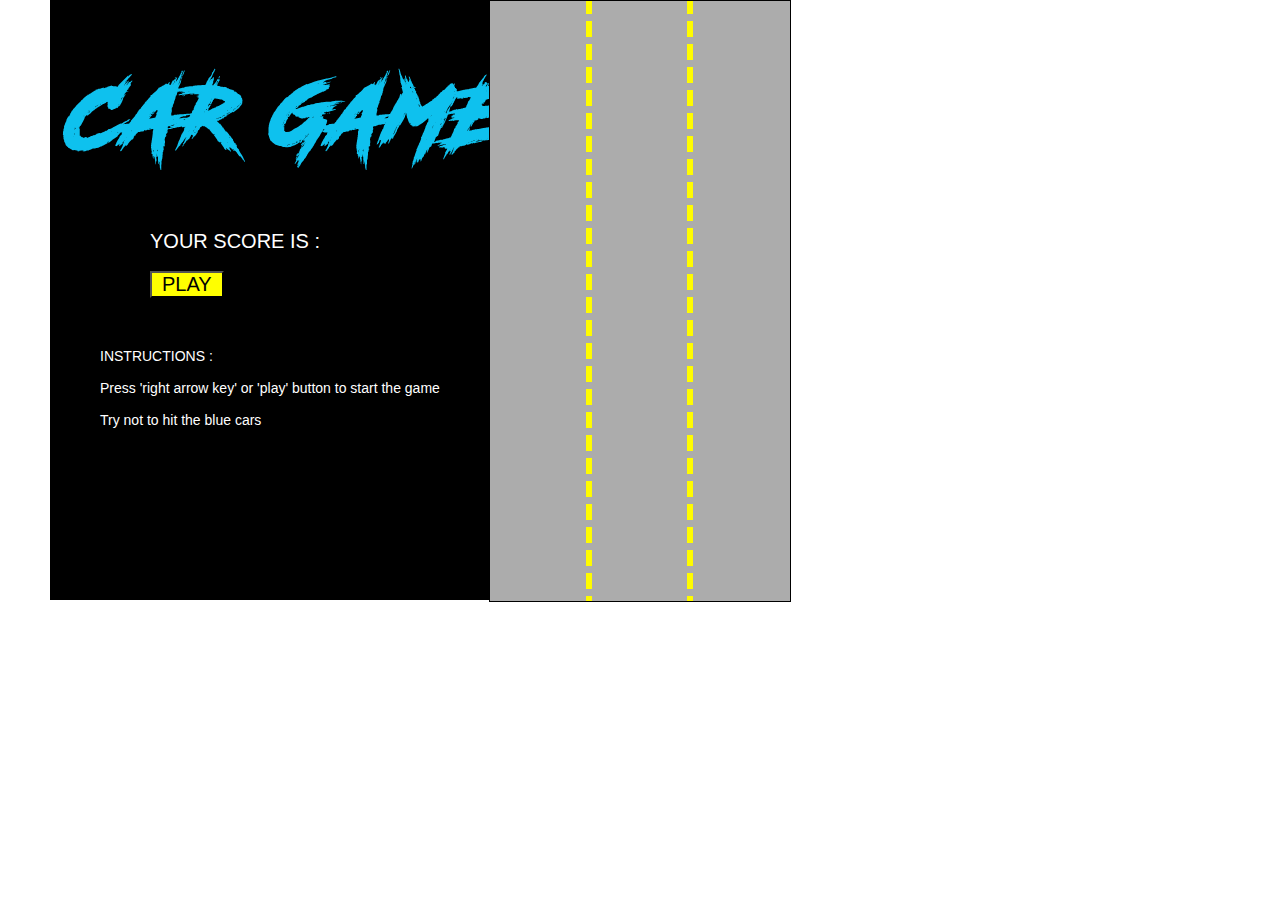
<file: car game/index.html>
<html>
<head>
	<title>car game</title>
	<link rel="stylesheet" type="text/css" href="css/style.css">
</head>
<body>
	<div class="infoBar">
		<img src="images/carGame.png" alt="" /><br>
		<span>YOUR SCORE IS  :&nbsp; &nbsp; &nbsp; </span>
		<span id="score"></span>
		<span id="info"></span><br><br>
		<button id="button" onclick=play()>PLAY</button>
		<br>
		<br>
		<span>
				<p>
					<br>
					<br>
					INSTRUCTIONS :
					<br><br>
					Press 'right arrow key' or 'play' button to start the game
					<br><br>
					Try not to hit the blue cars
				</p>
		</span>
	</div>
	<div class="playArea" id="playArea">
		
	</div>
	<script type="text/javascript" src="js/script.js">

	
	
	</script>

</body>
</html>
</file>
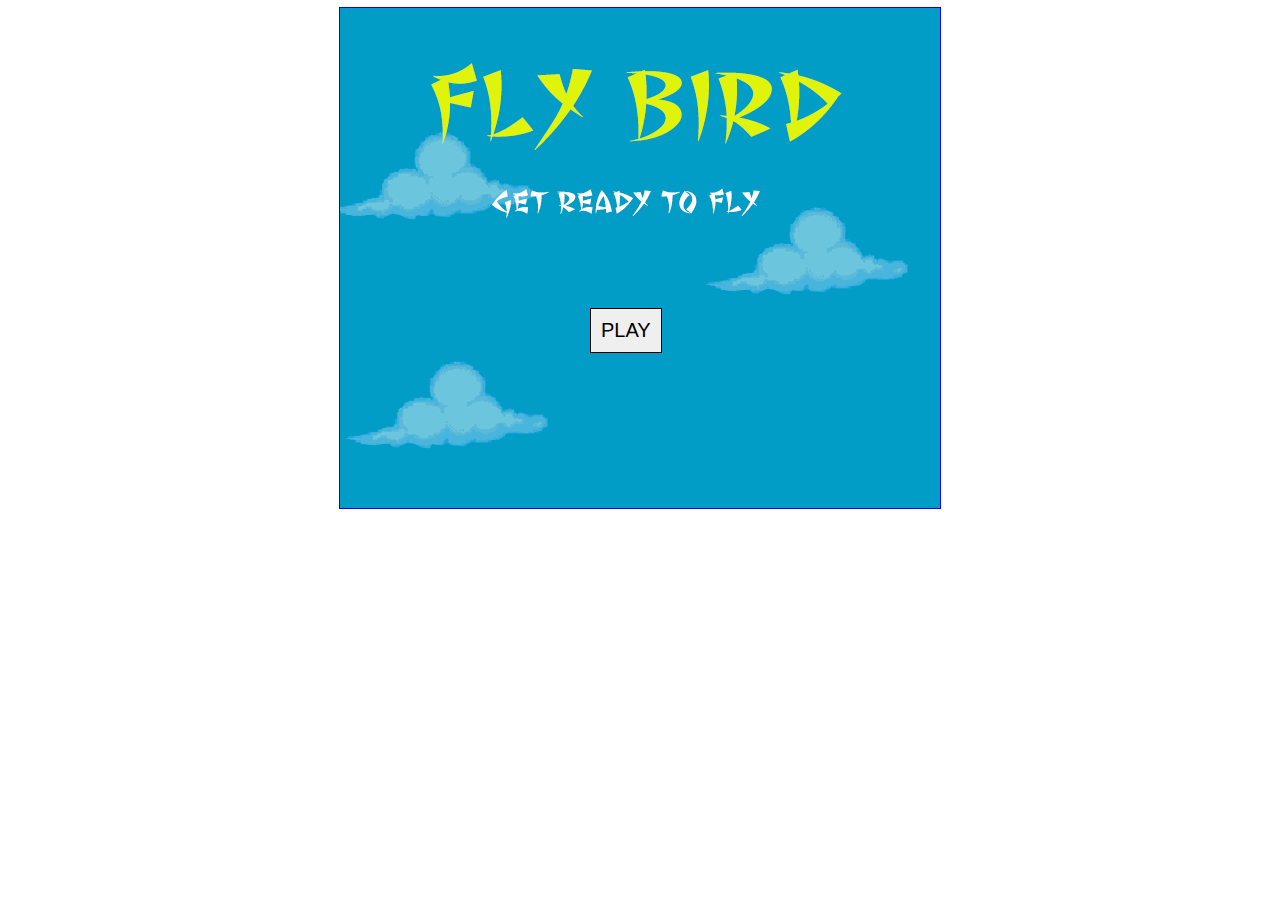
<file: flappy bird/index.html>
<html>
<head>
	<title></title>
	<link rel="stylesheet" type="text/css" href="css/style.css">
</head>


<body>
	<div id="container">
		<div id="bird"></div>
		 <div id="welcome">
		 	<button id="playBtn" onclick=letTheGameBegin()> PLAY </button>
		 </div>
		<div id="info">
			<br>
			<h1>GAME OVER</h1>
			<span>Your Score is:&nbsp; &nbsp;&nbsp;
				<span id="score">0</span>
				
			</span>
		</div>
	</div>


<script type="text/javascript" src="js/script.js">
	


</script>

</body>
</html>
</file>
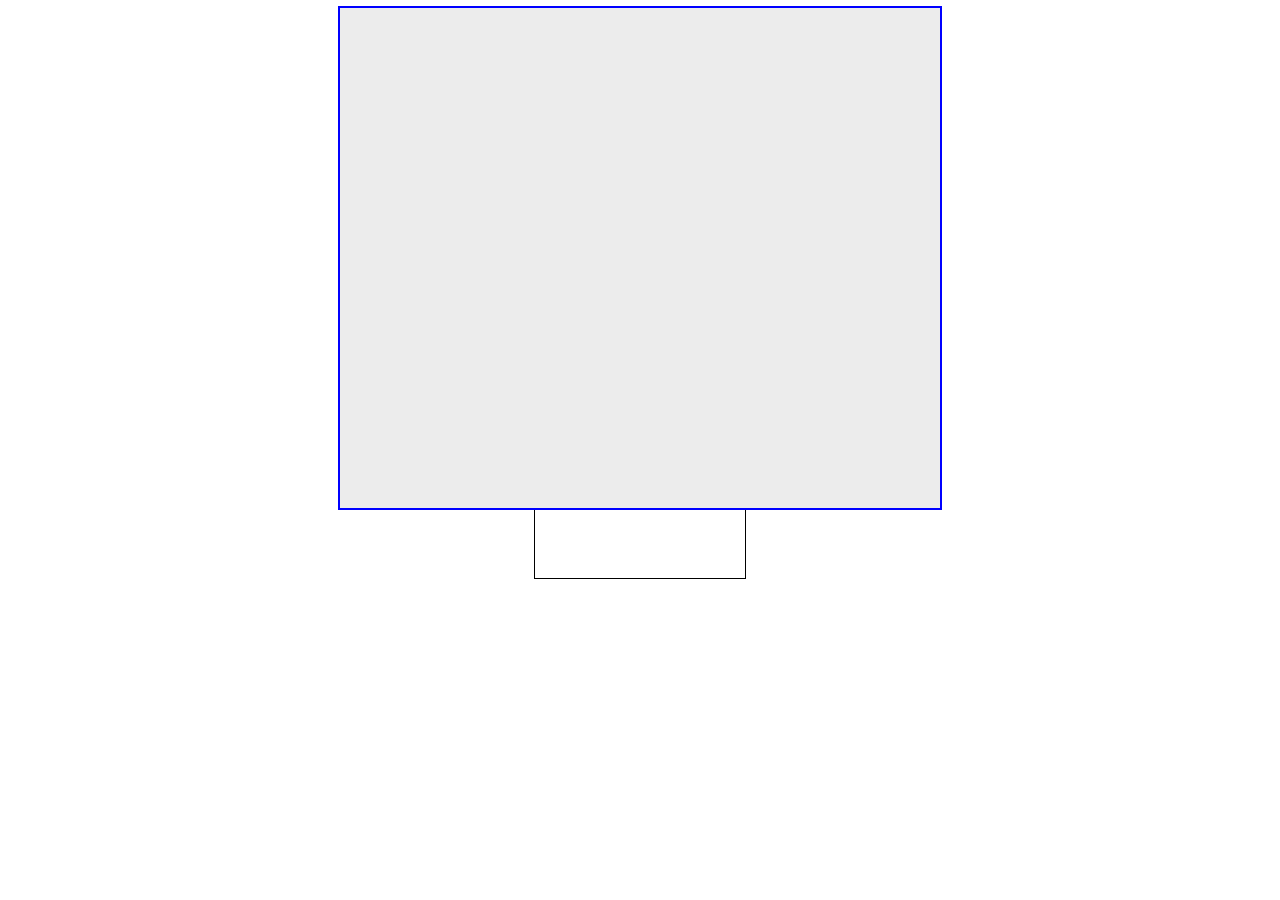
<file: typshala/index.html>
<html>
<head>
	<title>Typshala</title>
<link rel="stylesheet" type="text/css" href="css/style.css">
</head>
<body>
	<div id="container"></div>
	<div id="textContainer"></div>




	<script type="text/javascript" src="js/script.js"></script>
</body>
</html>
</file>
<file: car game/css/style.css>
*{
	padding: 0px;
	margin: 0px;
}
div.playArea{
	position: relative;
	width:300px;
	height:600px;
	margin: auto;
	border:1px solid black;
	background:url('../images/road1.png') repeat-y;
	overflow: hidden;
}
div.infoBar{
	width: 380px;
	height:500px;
	margin-left:50px;
	position: absolute;
	background-color: #000000;
	color:#ffffff;
	padding-top: 100px;
	padding-left: 100px;
}
	div.infoBar img{
		margin-top: -70px;
		margin-left: -110px;
	}
	div.infoBar span{
		font-size: 20px;
		font-family: arial;
	}
		div.infoBar p{
			margin-left: -50px;
			font-size: 14px;
		}

		span#info{
			font-size: 40px;
			color:yellow;
		}
	div.infoBar button{
		cursor: pointer;
		border-radius: 360;
		padding-left: 10px;
		padding-right: 10px;
		background:yellow;
		font-size: 20px;
	}
div.carDiv{
	width:100px;
	height:200px;
	position: absolute;
}
</file>
<file: flappy bird/css/style.css>
div#container{
		width:600px;
		height:500px;
		background-image: url('../images/background2.png') ;
		background-repeat: repeat-x;
		margin: auto;
		outline: 1px solid blue;
		position: relative;
		overflow:hidden;
	}
	div#bird{
		position: absolute;
		width: 50px;
		height: 50px;
		/*top:100px;
		left:100px;*/

		background-image: url('../images/bird2.gif') ;
	}
	div#info{
		position: absolute;
		width:500px;
		height:400px;
		z-index: 10;
		top:50px;
		left:50px;
		background-color: #000000;
		opacity:0.9;
		display: none;
		text-align: center;
		font-family: Arial;
		font-size: 15px;
		color:#ffffff;
	}
	.pipe{
		width:100px;
		height:500px;
		position: absolute;
	}
div#welcome{
	width:600px;
	height:500px;
	position: absolute;
	background:url('../images/cover.png');
	display: block;


}
button#playBtn{
	position: absolute;
	top:300;
	left:250;
	border: 1px solid ;
	font-size: 20px;
	padding: 10px;
	cursor: pointer;
}
</file>
<file: typshala/css/style.css>
div#container{
	width:600px;
	height:500px;
	margin:auto;
	background:#ececec;	
	position: relative;
	outline:2px solid blue;
	display: block;
	overflow: hidden;
}
.letter{
	position: absolute;
	background-color: white;
	font:Arial;
	font-size: 20px;
	letter-spacing: 5px;
	outline:2px solid blue;
	padding:0px 10px 0px 10px;
}
div#textContainer{
	width:200px;
	height:50px;
	margin:auto;
	padding-left: 10px;
	padding-top: 20px;
	outline: 1px solid black;

}
</file>
